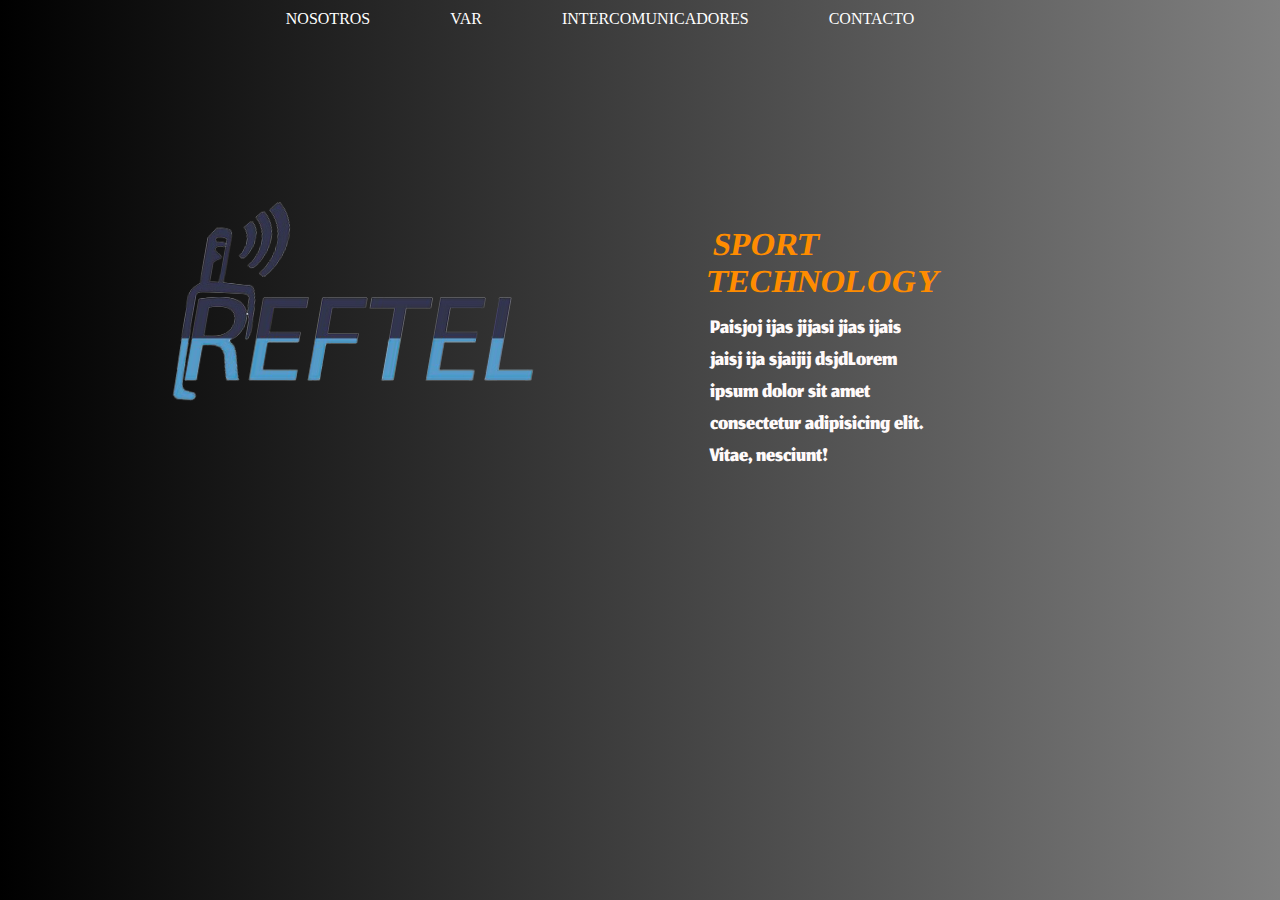
<file: index.html>
<!DOCTYPE html>
<html lang="en">
<head>
    <meta charset="UTF-8">
    <meta http-equiv="X-UA-Compatible" content="IE=edge">
    <meta name="viewport" content="width=device-width, initial-scale=1.0">
    <link rel="stylesheet" href="css/style.css">
    <link rel="preconnect" href="https://fonts.googleapis.com">
    <link rel="preconnect" href="https://fonts.gstatic.com" crossorigin>
    <link href="https://fonts.googleapis.com/css2?family=Jomhuria&display=swap" rel="stylesheet">
    <title>Document</title>
</head>
<body class="body">
    <header class="header">

        <div class="container">
            <nav class="nav">
                <ul class="nav__list">
                    <li>NOSOTROS<a href="nosotros.html"></a></li>
                    <li>VAR<a href="var.html"></a></li>
                    <li>INTERCOMUNICADORES<a href="intercomunicadores.html"></a></li>
                    <li>CONTACTO<a href="contacto.html"></a></li>
                </ul>
            </nav>
        </div>
        <main class="main">
            <div class="container-div">
                
                <div class="logo">
                    <h1>SPORT TECHNOLOGY</h1>
                </div>
                <div class="img">
                    <img class="imagen" src="img/logoreftel.png" alt="">
                </div>
                <div class="texto">
                    <p>Paisjoj ijas jijasi jias ijais jaisj ija sjaijij dsjdLorem ipsum dolor sit amet consectetur adipisicing elit. Vitae, nesciunt!</p>
                </div>
            </div>
        </main>


    </header>

</body>
</html>
</file>
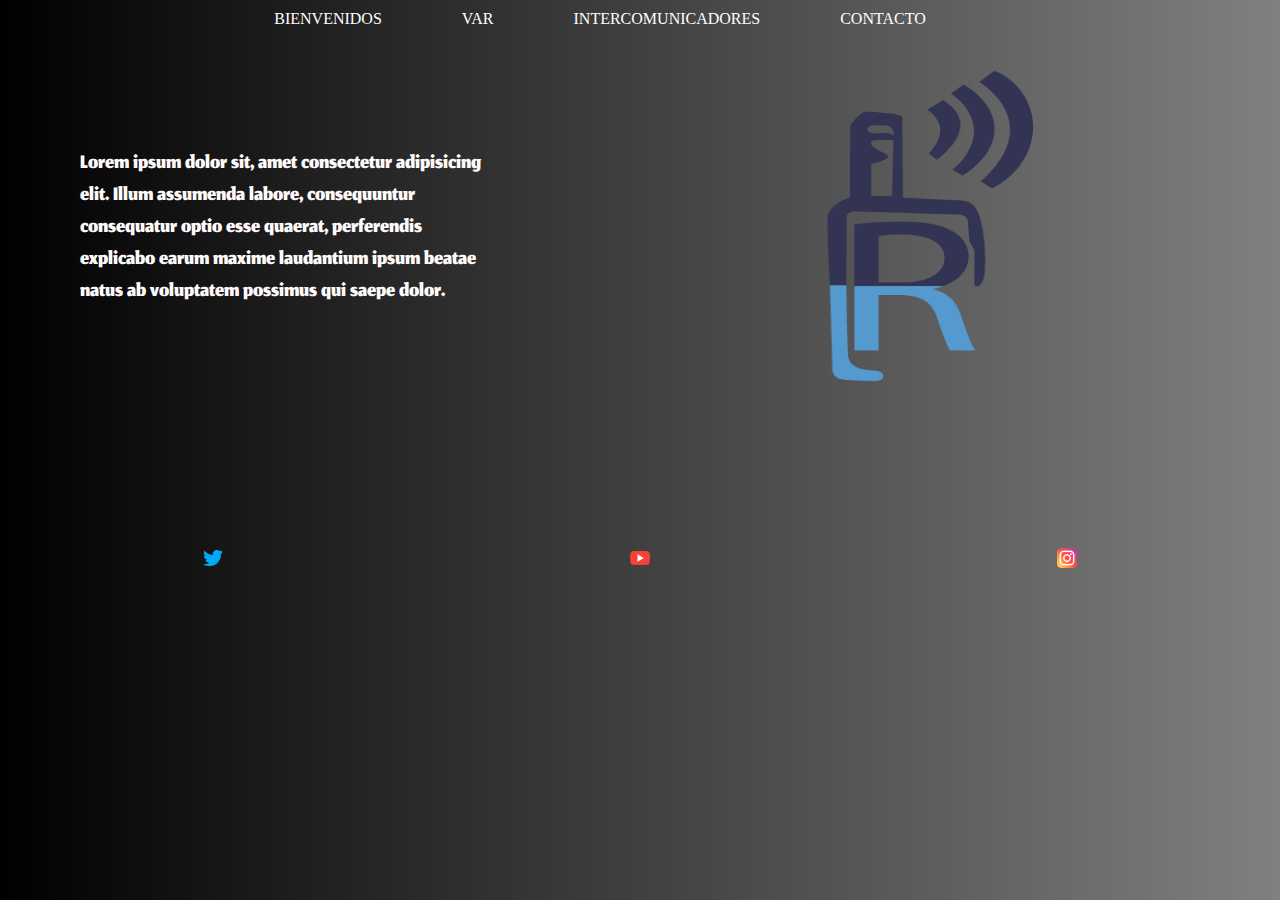
<file: nosotros.html>
<!DOCTYPE html>
<html lang="en">
<head>
    <meta charset="UTF-8">
    <meta http-equiv="X-UA-Compatible" content="IE=edge">
    <meta name="viewport" content="width=device-width, initial-scale=1.0">
    <link rel="stylesheet" href="css/nosotros.css">
    <link rel="preconnect" href="https://fonts.googleapis.com">
    <link rel="preconnect" href="https://fonts.gstatic.com" crossorigin>
    <link href="https://fonts.googleapis.com/css2?family=Jomhuria&display=swap" rel="stylesheet">
    <title>Document</title>
</head>
<body class="body">
    <header>
        <div class="container">
            <nav class="nav">
                <ul class="nav__list">
                    <li>BIENVENIDOS<a href="index.html"></a></li>
                    <li>VAR<a href="var.html"></a></li>
                    <li>INTERCOMUNICADORES<a href="intercomunicadores.html"></a></li>
                    <li>CONTACTO<a href="contacto.html"></a></li>
                </ul>
            </nav>
        </div>
    </header>
        <main class="main">
            <div class="container-div">
                <div class="imagen">
                    <img class="img" src="img/Reftel-logo2-sinfondo.png" alt="">
                </div>
                <div class="texto">
                    <p class="parrafo">Lorem ipsum dolor sit, amet consectetur adipisicing elit. Illum assumenda labore, consequuntur consequatur optio esse quaerat, perferendis explicabo earum maxime laudantium ipsum beatae natus ab voluptatem possimus qui saepe dolor.</p>
                </div>
            </div>
        </main>


        <footer class="footer">
            <div class="contenedor-redes">
                <div class="tw">
                    <img class="twitter" src="img/twitter.png" alt="">
                </div>
                <div class="yt">
                    <img class="youtube" src="img/youtube.png" alt="">
                </div>
                <div class="ig">
                    <img class="instagram" src="img/instagram.png" alt="">
                </div>
                
            
            </div>
        
        </footer>
    </body>
    </html>
</file>
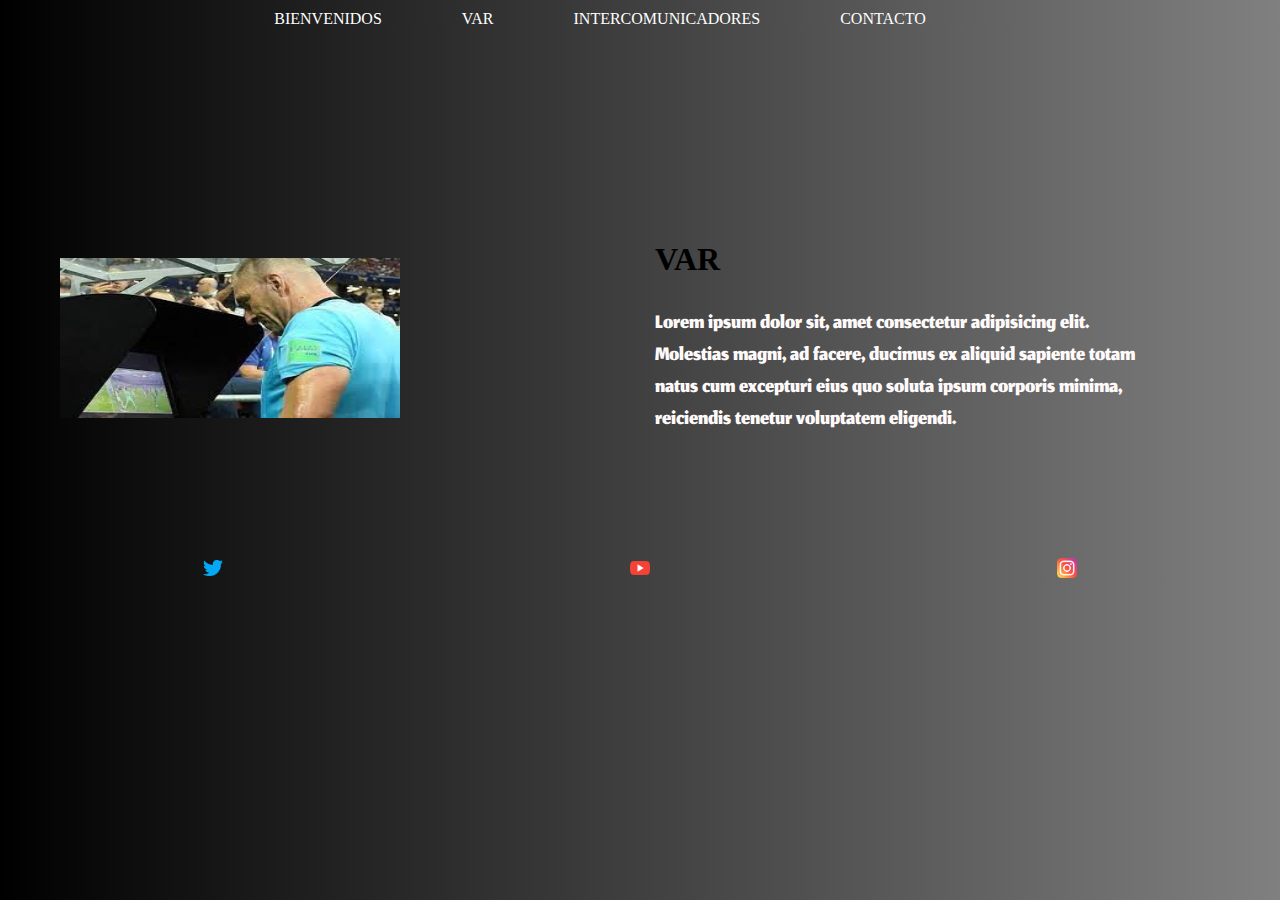
<file: var.html>
<!DOCTYPE html>
<html lang="en">
<head>
    <meta charset="UTF-8">
    <meta http-equiv="X-UA-Compatible" content="IE=edge">
    <meta name="viewport" content="width=device-width, initial-scale=1.0">
    <link rel="stylesheet" href="css/var.css">
    <link rel="preconnect" href="https://fonts.googleapis.com">
    <link rel="preconnect" href="https://fonts.gstatic.com" crossorigin>
    <link href="https://fonts.googleapis.com/css2?family=Jomhuria&display=swap" rel="stylesheet">
    <title>Document</title>
</head>
<body class="body">
    <header>
        <div class="container">
            <nav class="nav">
                <ul class="nav__list">
                    <li>BIENVENIDOS<a href="index.html"></a></li>
                    <li>VAR<a href="var.html"></a></li>
                    <li>INTERCOMUNICADORES<a href="intercomunicadores.html"></a></li>
                    <li>CONTACTO<a href="contacto.html"></a></li>
                </ul>
            </nav>
        </div>
    </header>

    <main>
        <div class="contenedor-principal">
            <div class="contenedor-img">
                <img class="img-var" src="img/varservicio.jpg" alt="">
            </div>
            <div class="contenedor-h2">
                <h2 class="h2">VAR</h2>
            </div>
            <div class="contenedor-parrafo">
                <p class="texto">Lorem ipsum dolor sit, amet consectetur adipisicing elit. Molestias magni, ad facere, ducimus ex aliquid sapiente totam natus cum excepturi eius quo soluta ipsum corporis minima, reiciendis tenetur voluptatem eligendi.</p>
            </div>

        </div>
    </main>



    <footer class="footer">
        <div class="contenedor-redes">
            <div class="tw">
                <img class="twitter" src="img/twitter.png" alt="">
            </div>
            <div class="yt">
                <img class="youtube" src="img/youtube.png" alt="">
            </div>
            <div class="ig">
                <img class="instagram" src="img/instagram.png" alt="">
            </div>
            
        
        </div>
    
    </footer>
</body>
</html>
</file>
<file: css/style.css>
*{
	margin: 0;
	padding: 0;
	list-style: none;
	text-decoration: none;
	border: none;
	outline: none;
    -webkit-box-sizing: border-box;
    -moz-box-sizing: border-box;
    box-sizing: border-box;
}


.body {
    background-image:linear-gradient(to left, gray, black );
    
    

}
.nav__list {
	display: flex;
	justify-content: center;
	font-family: fantasy;
	padding-top: 10px;
	background-image:linear-gradient(to left, gray, black );
	
	
	}
.nav__list li{
	color: white;

}

.nav__list li a {
	padding: 40px;
    
}

.container-div {
    padding-top: 160px;
    padding-left: 100px;   
    display: grid;
    grid-template-columns: 550px 220px;
    grid-template-rows: 150px 70px;
    grid-gap: 20px 60px;
    align-items:center;
    
}




.logo {
    animation-duration: 3s;
    animation-name: aparecer;
    animation-iteration-count: infinite;
    grid-column:2/2 ;
    grid-row: 1/1;
    font-family: cursive;
    color: darkorange;
    transform: skew(-10deg);
    
    
}
@keyframes aparecer{
    0% {
        opacity: 0;
    }
    100% {
        opacity: 2;
    }
}
.texto {
    grid-column: 2/2;
    grid-row: 2/2;
    font-family: 'Jomhuria', cursive;
    font-size:xx-large;
    color: snow;
    


}

.img {
    grid-column: 1/1;
    grid-row: 1/3;
    align-self: flex-end;
    transform: skew(-10deg);
    
    

}

.imagen{
    align-self: center;
    height: auto;
    width: 500px
    
    
    
}
</file>
<file: css/nosotros.css>
*{
	margin: 0;
	padding: 0;
	list-style: none;
	text-decoration: none;
	border: none;
	outline: none;
    -webkit-box-sizing: border-box;
    -moz-box-sizing: border-box;
    box-sizing: border-box;
}

.body {
    background-image:linear-gradient(to left, gray, black );
    
    

}
.nav__list {
	display: flex;
	justify-content: center;
	font-family: fantasy;
	padding-top: 10px;
	background-image:linear-gradient(to left, gray, black );
	
	
	}
.nav__list li{
	color: white;

}

.nav__list li a {
	padding: 40px;
}

.container-div {
    display: grid;
    grid-template-columns:1fr 1fr ;
    grid-template-rows: 400px 100px;
    align-items: center;
    grid-gap: 20px

}

.imagen {
    grid-column: 2/3;
    grid-row: 1/1;
   
}
.img {
    padding-left: 20px;
    height: 400px;
    width: 500px;
}
.texto {
    padding-left: 80px;
    width: 500px;
    font-family: 'Jomhuria', cursive;
    font-size:xx-large;
    color: snow;
}

.contenedor-redes{
    display: flex;
    flex-direction: row;
    justify-content: space-around;
    align-items: flex-end;
    
}
.twitter {
    height: 20px;
    width: 20px;
}

.youtube {
    height: 20px;
    width: 20px;
}

.instagram {
    height: 20px;
    width: 20px;
}
</file>
<file: css/var.css>
*{
	margin: 0;
	padding: 0;
	list-style: none;
	text-decoration: none;
	border: none;
	outline: none;
    -webkit-box-sizing: border-box;
    -moz-box-sizing: border-box;
    box-sizing: border-box;
}

.body {
    background-image:linear-gradient(to left, gray, black );
    
    

}
.nav__list {
	display: flex;
	justify-content: center;
	font-family: fantasy;
	padding-top: 10px;
	background-image:linear-gradient(to left, gray, black );
	
	
	}
.nav__list li{
	color: white;

}

.nav__list li a {
	padding: 40px;
}


.contenedor-principal {
    display: grid;
    grid-template-columns: 1fr 1fr;
    grid-template-rows: 250px 250px;
    grid-gap: 30px;
}






.contenedor-img{
    display: grid;
    grid-column: 1/2;
    grid-row: 1/3;
    align-items: center;
    
}

.contenedor-h2 {
    display: grid;
    grid-column: 2/2;
    grid-row: 1/2;
    align-items: flex-end;
}

.contenedor-parrafo{
    display: grid;
    grid-column: 2/2;
    grid-row: 2/3;
    align-items: flex-start;
}


.img-var {
    width: 400px;
    height: 250px;
    padding-left: 60px;
    padding-top: 90px;
}
.img {
    padding-left: 120px;
    height: 200px;
    width: 400px;
}
.texto {
    width: 500px;
    font-family: 'Jomhuria', cursive;
    font-size:xx-large;
    color: snow;
}

.h2 {
    font-size:xx-large
}






.contenedor-redes{
    display: flex;
    flex-direction: row;
    justify-content: space-around;
    align-items: flex-end;
    
}
.twitter {
    height: 20px;
    width: 20px;
}

.youtube {
    height: 20px;
    width: 20px;
}

.instagram {
    height: 20px;
    width: 20px;
}
</file>
